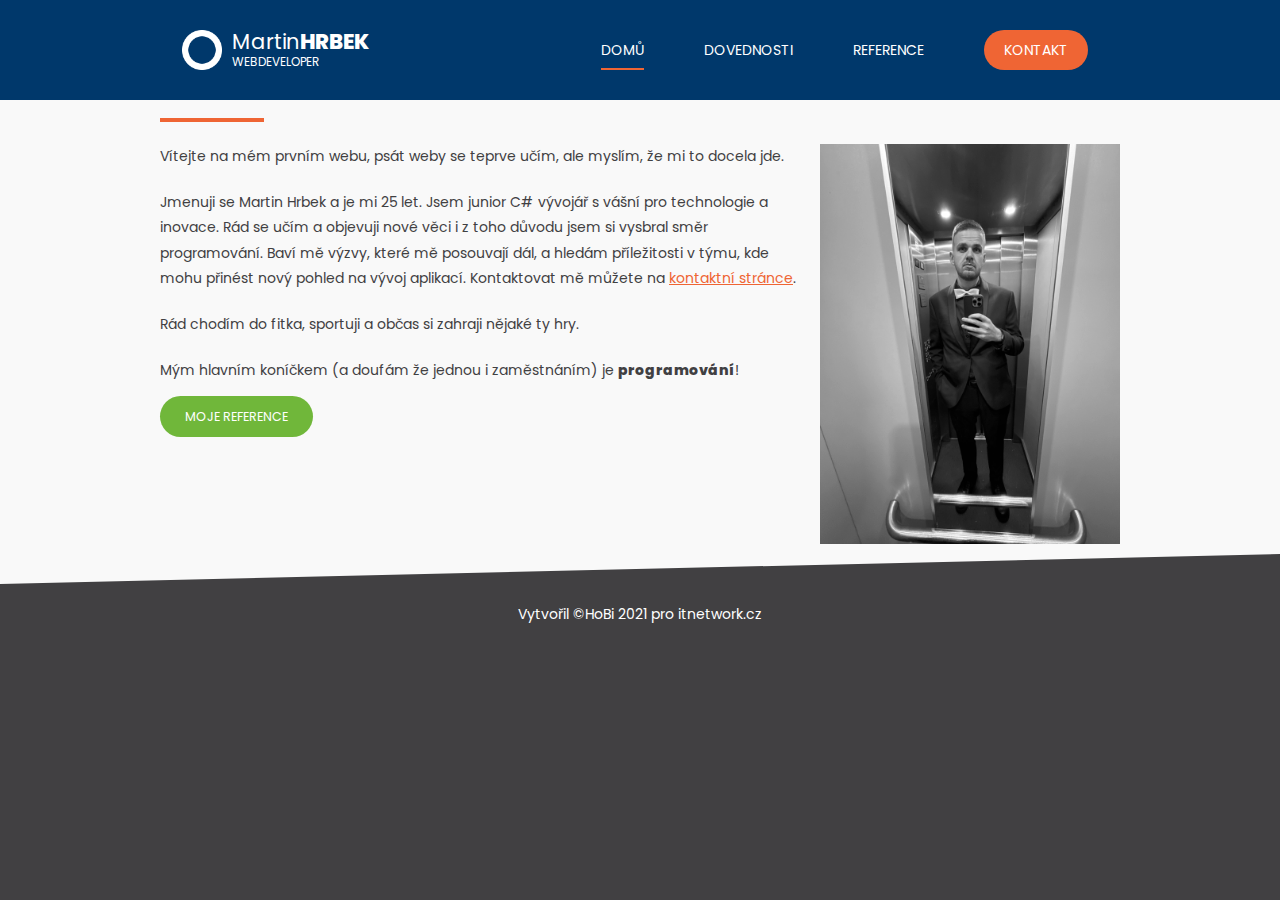
<file: index.html>
<!DOCTYPE html>
<html lang="cs-cz">
    <head>
        <meta charset="utf-8"/>
        <link rel="stylesheet" href="styl.css" type="text/css"/>
        <title>Moje první webová stránka</title>
        <meta name="description" content="Osobní portfolio programátora HoBiho." />
        <meta name="keywords" content="portfolio, programátor, HoBi" />
        <meta name="author" content="HoBi" />
        <link rel="shortcut icon" href="obrazky/ikona.ico" />
    </head>
    <body>
        <header>
            <div id="logo">
                <h1>Martin<span>Hrbek</span></h1>
                <small>webdeveloper</small>
            </div>
            <nav>
                <ul>
                    <li class="aktivni"><a href="index.html">Domů</a></li>
                    <li><a href="dovednosti.html">Dovednosti</a></li>
                    <li><a href="reference.html">Reference</a></li>
                    <li><a class="kontakt-tlacitko" href="kontakt.html">Kontakt</a></li>
                </ul>
            </nav>
        </header>
        <article>
            <header>
                <h1>O mně</h1>
            </header>
            <section>

                <img src="obrazky/avatar.jpg" class="avatar" alt="Programátor HoBi" />
    
                <p>
                    Vítejte na mém prvním webu, psát weby se teprve učím, ale myslím, že mi to docela jde.
                </p>
    
                <p>
                    Jmenuji se Martin Hrbek a je mi 25 let. Jsem junior C# vývojář s vášní pro technologie a
                    inovace. Rád se učím a objevuji nové věci i z
                    toho důvodu jsem si vysbral směr programování.
                    Baví mě výzvy, které mě posouvají dál, a hledám
                    příležitosti v týmu, kde mohu přinést nový
                    pohled na vývoj aplikací.
                    Kontaktovat mě můžete na <a href="kontakt.html">kontaktní stránce</a>.
                </p>
    
                <p>
                    Rád chodím do fitka, sportuji a občas si zahraji nějaké ty hry.
                </p>
    
                <p>
                    Mým hlavním koníčkem (a doufám že jednou i zaměstnáním) je <strong>programování</strong>!
                </p>

                <p class="tlacitko-odstavec">
                    <a href="reference.html" class="reference-tlacitko">Moje reference</a>
                </p>

                <div class="cistic"></div>
            </section>
        </article>
        <footer>
            Vytvořil &copy;HoBi 2021 pro <a href="https://itnetwork.cz">itnetwork.cz</a>
        </footer>
    </body>
</html>
</file>
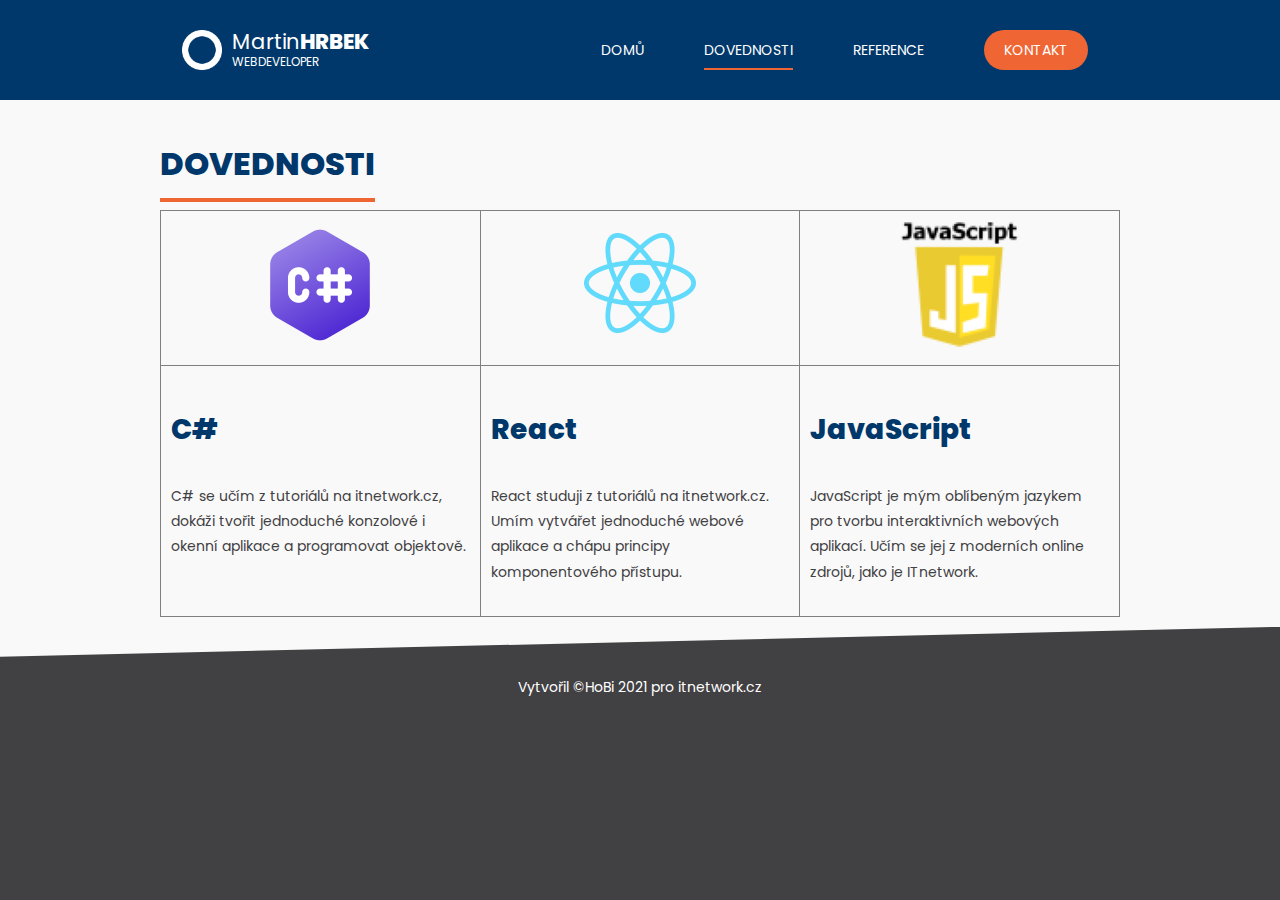
<file: dovednosti.html>
<!DOCTYPE html>
<html lang="cs-cz">

<head>
    <meta charset="utf-8" />
    <meta name="description" content="Mé dovednosti, mezi které patří programování v Javě, Pascalu a HTML" />
    <meta name="keywords" content="programátor, hobi, dovednosti, java, html, pascal" />
    <meta name="author" content="HoBi" />
    <link rel="shortcut icon" href="obrazky/ikona.ico" />
    <link rel="stylesheet" href="styl.css" type="text/css" />
    <title>Dovednosti</title>
</head>

<body>
    <header>
        <div id="logo">
            <h1>Martin<span>Hrbek</span></h1>
            <small>webdeveloper</small>
        </div>
        <nav>
            <ul>
                <li><a href="index.html">Domů</a></li>
                <li class="aktivni"><a href="dovednosti.html">Dovednosti</a></li>
                <li><a href="reference.html">Reference</a></li>
                <li><a class="kontakt-tlacitko" href="kontakt.html">Kontakt</a></li>
            </ul>
        </nav>
    </header>
    <h1>Dovednosti</h1>
    <article>
        <header>
            <h1>Dovednosti</h1>
        </header>

        <section>
            <table id="dovednosti">
                <tr class="centrovany">
                    <td>
                        <img src="obrazky/csharp.png" alt="HTML" />
                    </td>
                    <td>
                        <img src="obrazky/react.png" alt="Java" />
                    </td>
                    <td>
                        <img src="obrazky/javascript.png" alt="Pascal" />
                    </td>
                </tr>
                <tr>
                    <td>
                        <h2>C# </h2>
                        <p>C# se učím z tutoriálů na itnetwork.cz, dokáži tvořit jednoduché konzolové i okenní aplikace a programovat objektově.</p>
                    </td>
                    <td>
                        <h2>React</h2>
                        <p>React studuji z tutoriálů na itnetwork.cz. Umím vytvářet jednoduché webové aplikace a chápu principy komponentového přístupu.</p>
                    </td>
                    <td>
                        <h2>JavaScript</h2>
                        <p>JavaScript je mým oblíbeným jazykem pro tvorbu interaktivních webových aplikací. Učím se jej z moderních online zdrojů, jako je ITnetwork.</p>
                    </td>
                </tr>
            </table>
        </section>
</article>
<footer>
    Vytvořil &copy;HoBi 2021 pro <a href="https://itnetwork.cz">itnetwork.cz</a>
</footer>
</body>

</html>
</file>
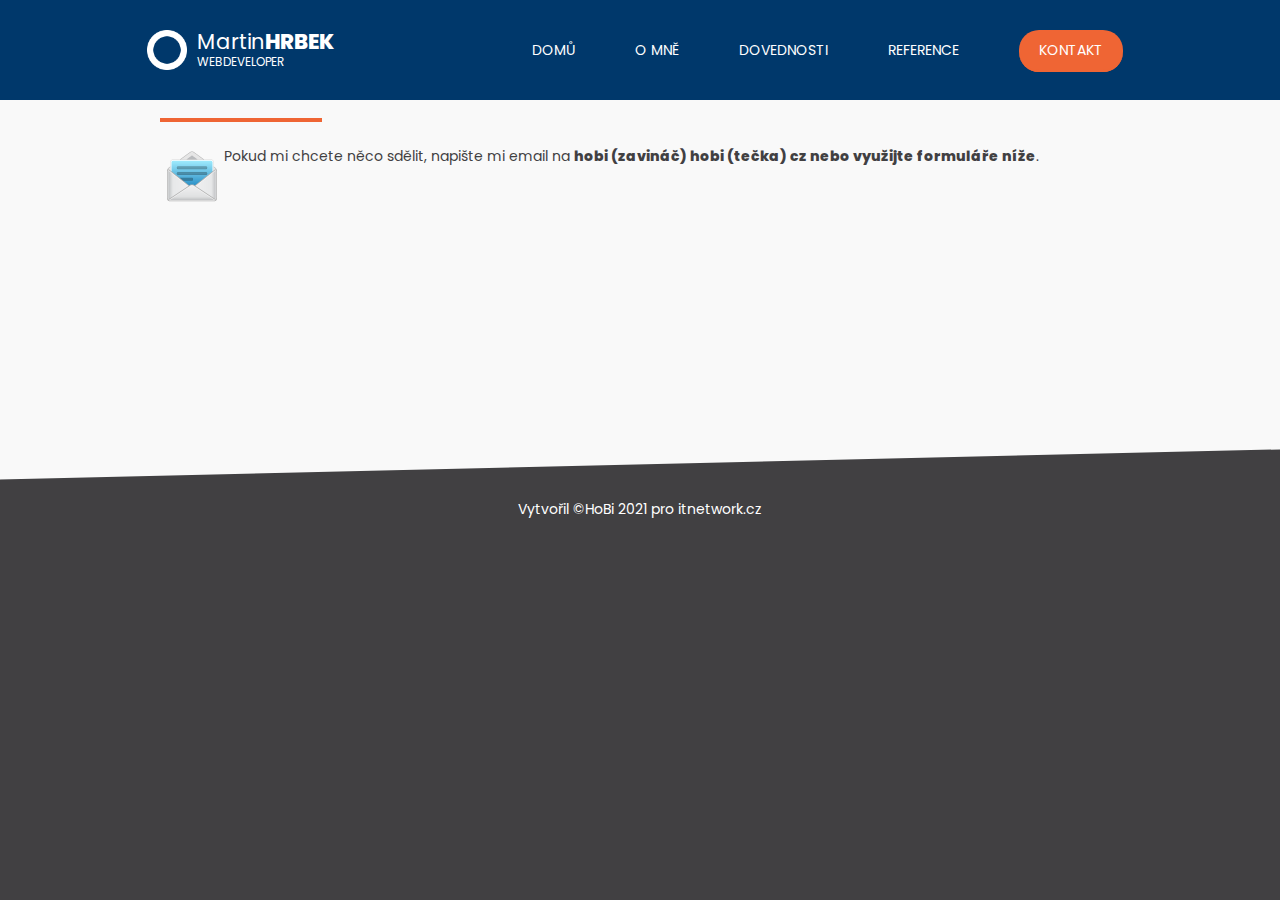
<file: kontakt.html>
<!DOCTYPE html>
<html lang="cs-cz">

<head>
    <meta charset="utf-8" />
    <meta name="description" content="Kontakt na programátora HoBiho, programování na zakázku." />
    <meta name="keywords" content="kontakt, programátor, HoBi, zakázka, programování" />
    <meta name="author" content="HoBi" />
    <link rel="shortcut icon" href="obrazky/ikona.ico" />
    <link rel="stylesheet" href="styl.css" type="text/css" />
    <title>Kontaktujte mě</title>
</head>

<body>
    <header>
        <div id="logo"><h1>Martin<span>Hrbek</span></h1><small>webdeveloper</small></div>
        <nav>
            <ul>
                <li><a href="index.html">Domů</a></li>
                <li><a href="omne.html">O mně</a></li>
                <li><a href="dovednosti.html">Dovednosti</a></li>
                <li><a href="reference.html">Reference</a></li>
                <li class="aktivni"><a class="kontakt-tlacitko" href="kontakt.html">Kontakt</a></li>
            </ul>
        </nav>
    </header>

    <article>
            <header>
                <h1>Kontakt</h1>
            </header>

            <section>
                <p>
                    <img src="obrazky/email.png" alt="email" class="vlevo" />
                    Pokud mi chcete něco sdělit, napište mi email na <strong>hobi (zavináč) hobi (tečka) cz nebo využijte formuláře níže</strong>.
                </p>
                <p class="centrovany">
                    <iframe frameborder="0" scrolling="no" width="500px" height="220px"
                        src="http://www.itnetwork.cz/service/mail_form.php?hash=kod-vaseho-mailformu">
                    </iframe>
                </p>
            </section>
            <div class="cistic"></div>
    </article>

    <footer>
        Vytvořil &copy;HoBi 2021 pro <a href="https://itnetwork.cz">itnetwork.cz</a>
    </footer>
</body>
</html>
</file>
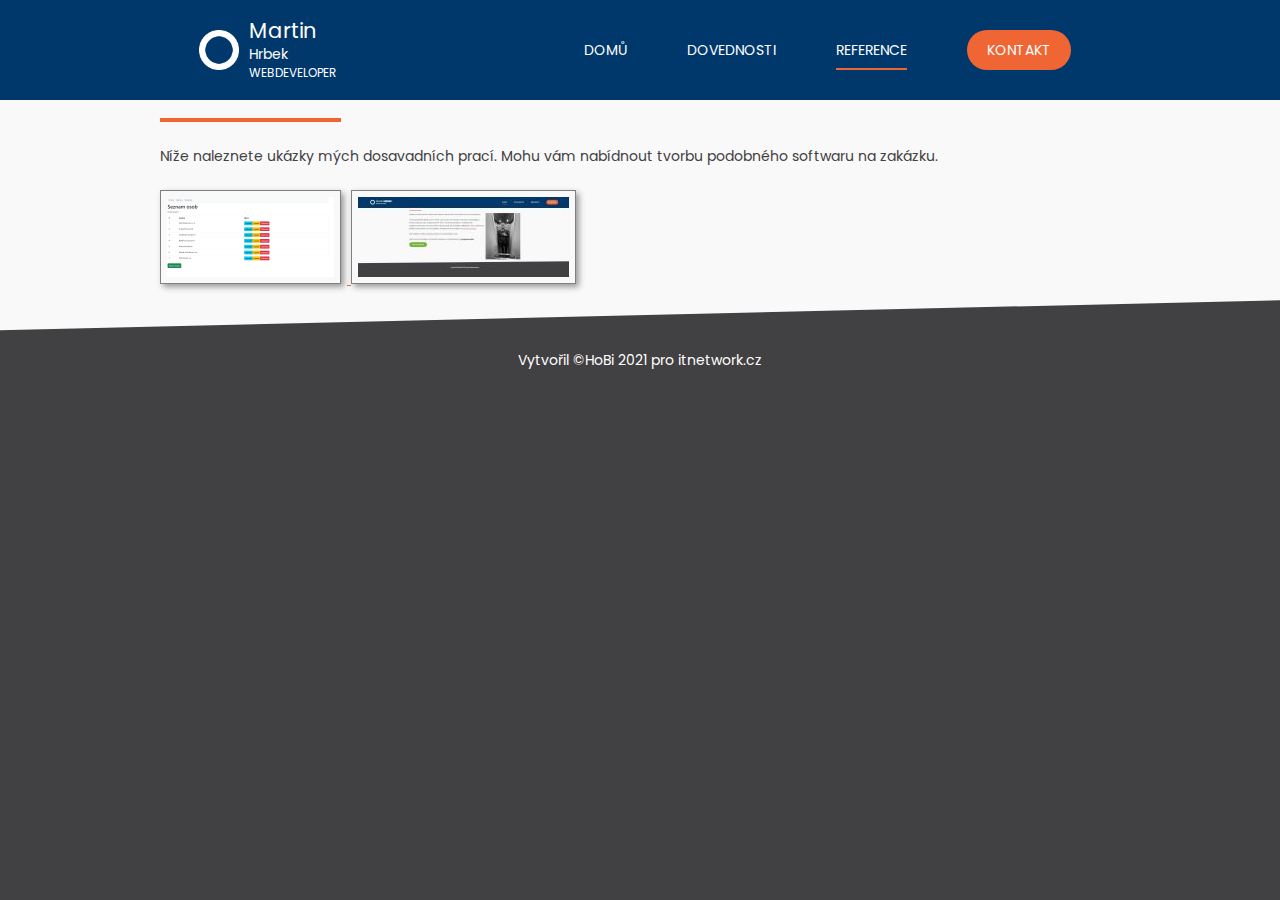
<file: reference.html>
<!DOCTYPE html>
<html lang="cs-cz">
    <head>
        <meta charset="utf-8"/>
        <link rel="stylesheet" href="styl.css" type="text/css"/>
        <title>Reference</title>
        <meta name="description" content="Osobní portfolio programátora HoBiho." />
        <meta name="keywords" content="portfolio, programátor, HoBi" />
        <meta name="author" content="HoBi" />
        <link rel="shortcut icon" href="obrazky/ikona.ico" />
        <link rel="stylesheet" href="styl.css" type="text/css" />
        <link rel="stylesheet" href="css/lightbox.min.css" type="text/css" media="screen" />
        <script src="js/lightbox-plus-jquery.min.js"></script>
        <script src="js/lightbox.min.js"></script>
    </head>
    <body>
        <header>
            <div id="logo"><h1>Martin</h1><span>Hrbek</span></h1><small>webdeveloper</small></div>
            <nav>
                <ul>
                    <li><a href="index.html">Domů</a></li>
                    <li><a href="dovednosti.html">Dovednosti</a></li>
                    <li class="aktivni"><a href="reference.html">Reference</a></li>
                    <li><a class="kontakt-tlacitko" href="kontakt.html">Kontakt</a></li>
                </ul>
            </nav>
        </header>
    
        <article>
            <header>
                <h1>Reference</h1>
            </header>
    
            <section>
                <p>Níže naleznete ukázky mých dosavadních prací. Mohu vám nabídnout tvorbu podobného softwaru na zakázku.</p>
    
                <div id="reference">
                    <a href="obrazky/webova_ucetni_aplikace.png" title="Miny v Pascalu" rel="lightbox[reference]">
                        <img src="obrazky/webova_ucetni_aplikace_nahled.png" alt="Miny v Pascalu" />
                    </a>
                    <a href="obrazky/hobi_web.jpg" title="Web v HTML a CSS" rel="lightbox[reference]">
                        <img src="obrazky/hobi_web_nahled.jpg" alt="Web v HTML a CSS" />
                    </a>
                </div>
            </section>
    </article>
    
        <footer>
            Vytvořil &copy;HoBi 2021 pro <a href="https://itnetwork.cz">itnetwork.cz</a>
        </footer>
    </body>
</html>
</file>
<file: styl.css>
@font-face {
    font-family: Poppins;
    src: url(fonty/Poppins-Regular.ttf);
    font-weight: normal;
}
@font-face {
    font-family: Poppins;
    src: url(fonty/Poppins-ExtraBold.ttf);
    font-weight: bold;
}

html {
    background: #414042;
}

body {
    font: 14px "Poppins";
    color: #414042;
    background: #f9f9f9;
    box-sizing: border-box;
    margin:0;
}

body > header {
    height: 100px;
    width: 100%;
    background: #00386B;
    color: white;
    display: flex;
    justify-content: space-evenly;
    position: fixed;
    z-index: 1;
    top: 0;
}

#logo{
    height: 40px;
    margin: auto 0 auto 20px;
    display: flex;
    flex-direction: column;
    justify-content: center;
    background: url(obrazky/logo.png) no-repeat;
    background-size: 40px 40px;
}

#logo > * {
    margin: 0 0 0 50px;
}

#logo h1 {
    font-weight: normal;
    font-size: 1.5em;
    line-height: 1.2em;
    color: white;
}

#logo h1 span {
    font-weight: bold;
    text-transform: uppercase;
}

#logo small {
    text-transform: uppercase;
    font-size: 0.85em;
}

nav ul {
    margin: 0;
    list-style-type: none;
    display: flex;
    align-items: center;
    height: 100%;
}

nav ul li{
   padding: 0 25px;
   margin: 0 5px;
   font-size: 1em;
   line-height: 4.3em;
}

nav ul a:hover, .aktivni a {
    border-bottom: 2px solid #EF6534;
}

nav ul a{
    color: white;
    padding: 8px 0;
    text-decoration: none;
    text-transform: uppercase;
}

.kontakt-tlacitko{
    background: #EF6534;
    padding: 10px 20px;
    border-radius: 20px;
}

.kontakt-tlacitko:hover,.reference-tlacitko:hover{
    filter: brightness(115%) contrast(85%);
    border: 0;
}

article{
    max-width: 960px;
    margin: 0 auto;
    padding: 50px 50px 10px 50px;
}

article header {
    height: 80px;
}

article h1,
article h2,
article h3,
article h4,
article h5,
article h6 {
    color: #00386B;
    padding: 10px 0;
}
article h1 {
    margin: 0;
    font-size: 2.3em;
    font-weight: bold;
    text-transform: uppercase;
    width: max-content;
    border-bottom: 4px solid #EF6534;
}

article h2 {
    font-size: 2em;
}

article section p {
    margin-bottom: 1.5em;
    line-height: 1.8em;
}

article section a {
    color: #EF6534;
}
.centrovany{
    text-align: center;
}

.avatar{
    float: right;
    width: 300px;
    padding-left: 10px;
    filter: grayscale(1);
}

.cistic {
    clear: both;
}

.reference-tlacitko{
    background: #70B73A;
    color: white;
    font-size: 0.9em;
    text-transform: uppercase;
    text-decoration: none;
    padding: 12px 25px;
    border-radius: 25px;
}

footer {
    box-sizing: border-box;
    text-align: center;
    height: 100px;
    color: white;
    background: #414042;
    padding: 50px 0 0 0;
    clip-path: polygon(0 30px, 100% 0, 100% 105%, 0 105%);
}

footer a {
    color: white;
    text-decoration: none;
}

.vlevo {
    float: left;
}

#dovednosti td {
    width: 33%;
    padding: 10px;
    vertical-align: top;
    border: 1px solid gray;
}

#dovednosti {
    border-collapse: collapse;
}

#reference img{
    border: 1px solid gray;
    padding: 6px;
    box-shadow: 3px 3px 6px #999999;
    margin-right: 6px;
}
</file>
